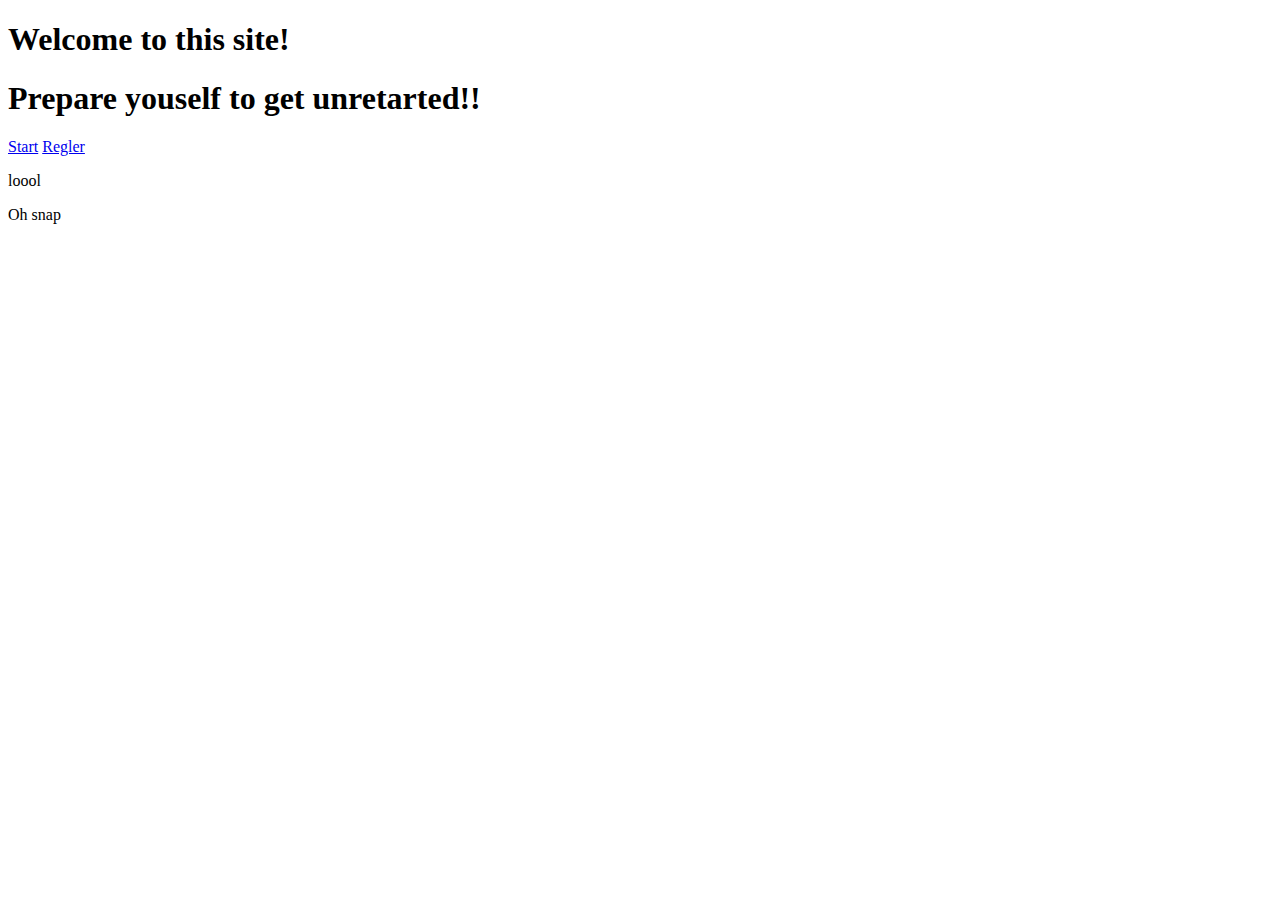
<file: index.html>
<!doctype html>
<html lang="en">
  <head>
    <!-- Required meta tags -->
    <meta charset="utf-8">
    <meta name="viewport" content="width=device-width, initial-scale=1">

    <!-- Bootstrap CSS -->
    <link href="https://cdn.jsdelivr.net/npm/bootstrap@5.0.0-beta2/dist/css/bootstrap.min.css" rel="stylesheet" integrity="sha384-BmbxuPwQa2lc/FVzBcNJ7UAyJxM6wuqIj61tLrc4wSX0szH/Ev+nYRRuWlolflfl" crossorigin="anonymous">

    <title>Home - Chess AI</title>
  </head>
  <body class="bg-dark">
    <div class="container">

      <div class="row">
        <div class="col">
          <h1 class="text-white">Welcome to this site!</h1>
          <h1 class="text-white">Prepare youself to get unretarted!!</h1>
        </div>
      </div>

      <div class="row">
        <div class="col">
          <a class="btn btn-primary" role="button" href="./gameSetup.html">Start</a>
          <a class="btn btn-primary" role="button" href="./regler.html">Regler</a>
        </div>
      </div>

      <div class="row">
        <div class="col-6">
          <p class="text-white">loool</p>
        </div>
        <div class="col-6">
          <p class="text-white">Oh snap</p>
        </div>
      </div>

    </div>

    <!-- Bootstrap JavaScript -->
    <script src="https://cdn.jsdelivr.net/npm/bootstrap@5.0.0-beta2/dist/js/bootstrap.bundle.min.js" integrity="sha384-b5kHyXgcpbZJO/tY9Ul7kGkf1S0CWuKcCD38l8YkeH8z8QjE0GmW1gYU5S9FOnJ0" crossorigin="anonymous"></script>
  </body>
</html>
</file>
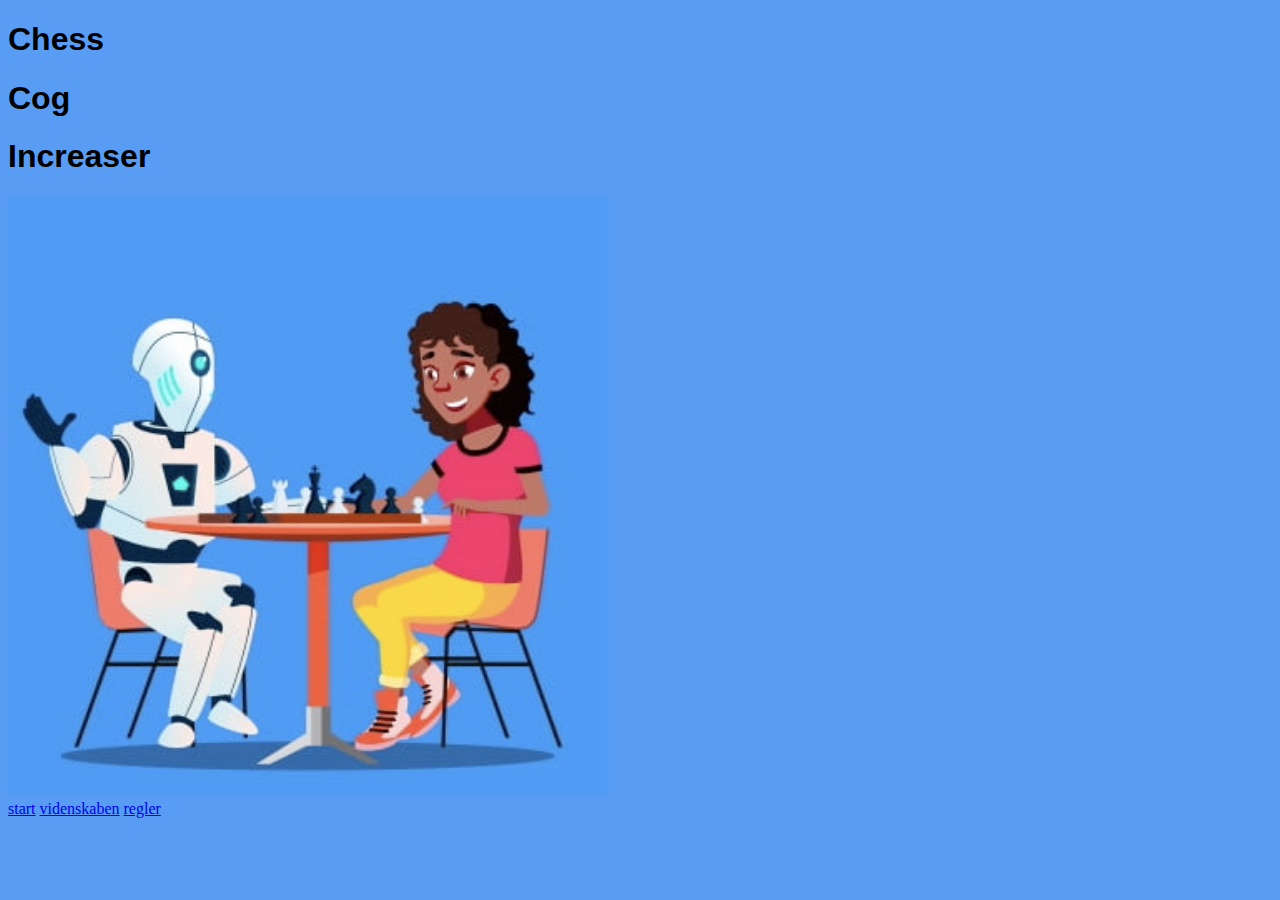
<file: pages/index.html>
<!doctype html>
<html lang="en">
  <head>
    <!-- Required meta tags -->
    <meta charset="utf-8">
    <meta name="viewport" content="width=device-width, initial-scale=1">

    <!-- Bootstrap CSS -->
    <link href="https://cdn.jsdelivr.net/npm/bootstrap@5.0.0-beta2/dist/css/bootstrap.min.css" rel="stylesheet" integrity="sha384-BmbxuPwQa2lc/FVzBcNJ7UAyJxM6wuqIj61tLrc4wSX0szH/Ev+nYRRuWlolflfl" crossorigin="anonymous">

    <!-- Our own custom made css -->
    <link href="../css/main.css" rel="stylesheet">
    <title>Home - Chess AI</title>
  </head>
  <body class="index-bg">
    <div class="container">
      <div class="row mt-5">
        <div class="col">
          <h1 class="title fst-italic text-danger d-inline">Chess</h1>
          <h1 class="title fst-italic text-primary d-inline">Cog</h1>
          <h1 class="title fst-italic text-white d-inline">Increaser</h1>
        </div>
      </div>
      <div class="row mt-5">
        <div class="col-6">
          <img src="../images/presentation-img.png" alt="a women playing chess against a robot">
        </div>
        <div class="col-12 col-md-2 align-self-center offset-md-3">
          <div class="d-grid gap-2">
            <a class="px-5 fs-4 text-decoration-none badge rounded-pill bg-white text-uppercase text-dark" role="button" href="./game_setup.html">start</a>
            <a class="px-5 fs-4 text-decoration-none badge rounded-pill bg-primary text-uppercase" role="button" href="./videnskaben.html">videnskaben</a>
            <a class="px-5 fs-4 text-decoration-none badge rounded-pill bg-danger text-uppercase" role="button" href="https://www.chess.com/da/skak-regler" target="_blank">regler</a>          
          </div>
        </div>
      </div>
    </div>
    <!-- Bootstrap JavaScript -->
    <script src="https://cdn.jsdelivr.net/npm/bootstrap@5.0.0-beta2/dist/js/bootstrap.bundle.min.js" integrity="sha384-b5kHyXgcpbZJO/tY9Ul7kGkf1S0CWuKcCD38l8YkeH8z8QjE0GmW1gYU5S9FOnJ0" crossorigin="anonymous"></script>
  </body>
</html>
</file>
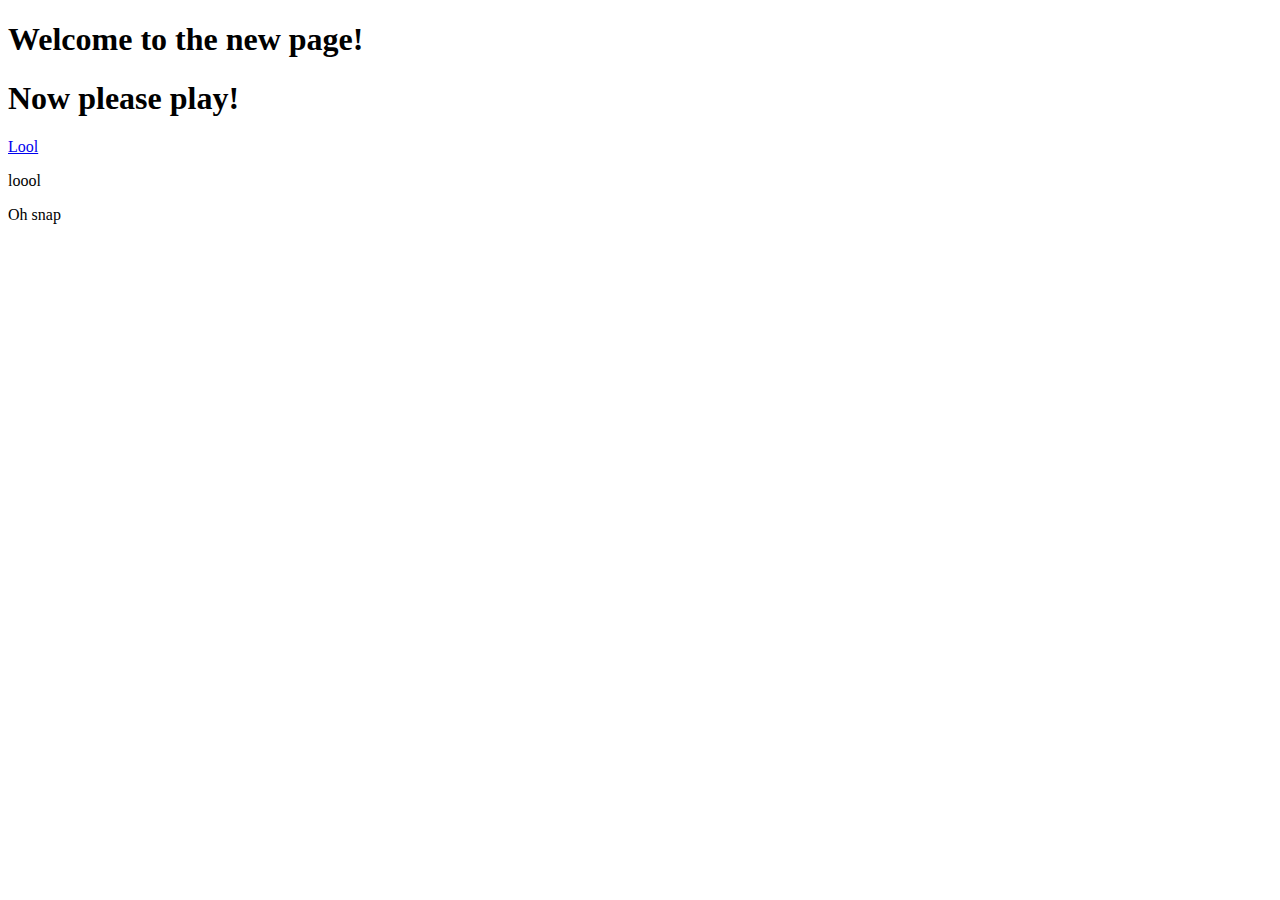
<file: game_setup.html>
<!doctype html>
<html lang="en">
  <head>
    <!-- Required meta tags -->
    <meta charset="utf-8">
    <meta name="viewport" content="width=device-width, initial-scale=1">

    <!-- Bootstrap CSS -->
    <link href="https://cdn.jsdelivr.net/npm/bootstrap@5.0.0-beta2/dist/css/bootstrap.min.css" rel="stylesheet" integrity="sha384-BmbxuPwQa2lc/FVzBcNJ7UAyJxM6wuqIj61tLrc4wSX0szH/Ev+nYRRuWlolflfl" crossorigin="anonymous">

    <title>Game - Chess AI</title>
  </head>
  <body class="bg-dark">
    <div class="container">

      <div class="row">
        <div class="col">
          <h1 class="text-white">Welcome to the new page!</h1>
          <h1 class="text-white">Now please play!</h1>
        </div>
      </div>

      <div class="row">
        <div class="col">
          <a class="btn btn-secondary" role="button" href="#">Lool</a>
        </div>
      </div>

      <div class="row">
        <div class="col-6">
          <p class="text-white">loool</p>
        </div>
        <div class="col-6">
          <p class="text-white">Oh snap</p>
        </div>
      </div>

    </div>

    <!-- Bootstrap JavaScript -->
    <script src="https://cdn.jsdelivr.net/npm/bootstrap@5.0.0-beta2/dist/js/bootstrap.bundle.min.js" integrity="sha384-b5kHyXgcpbZJO/tY9Ul7kGkf1S0CWuKcCD38l8YkeH8z8QjE0GmW1gYU5S9FOnJ0" crossorigin="anonymous"></script>
  </body>
</html>
</file>
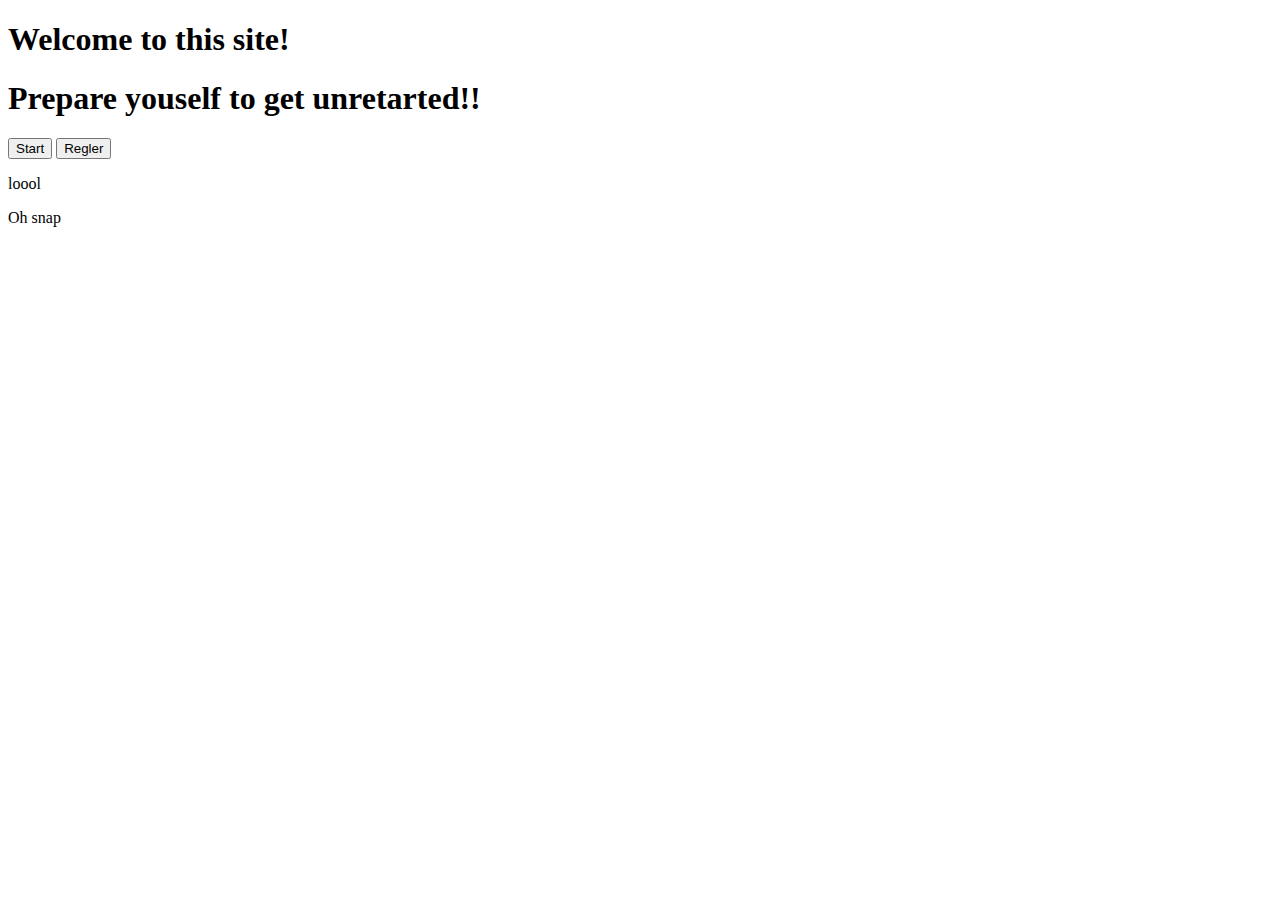
<file: homepage.html>
<!doctype html>
<html lang="en">
  <head>
    <!-- Required meta tags -->
    <meta charset="utf-8">
    <meta name="viewport" content="width=device-width, initial-scale=1">

    <!-- Bootstrap CSS -->
    <link href="https://cdn.jsdelivr.net/npm/bootstrap@5.0.0-beta2/dist/css/bootstrap.min.css" rel="stylesheet" integrity="sha384-BmbxuPwQa2lc/FVzBcNJ7UAyJxM6wuqIj61tLrc4wSX0szH/Ev+nYRRuWlolflfl" crossorigin="anonymous">

    <title>Chess AI</title>
  </head>
  <body class="bg-dark">
    <div class="container">
      <div class="row">
        <div class="col">
          <h1 class="text-white">Welcome to this site!</h1>
          <h1 class="text-white">Prepare youself to get unretarted!!</h1>
          <button type="button">Start</button>
          <button type="button">Regler</button>
        </div>
      </div>
      <div class="row">
        <div class="col-6">
          <p class="text-white">loool</p>
        </div>
        <div class="col-6">
          <p class="text-white">Oh snap</p>
        </div>
      </div>
    </div>

    <!-- Bootstrap JavaScript -->
    <script src="https://cdn.jsdelivr.net/npm/bootstrap@5.0.0-beta2/dist/js/bootstrap.bundle.min.js" integrity="sha384-b5kHyXgcpbZJO/tY9Ul7kGkf1S0CWuKcCD38l8YkeH8z8QjE0GmW1gYU5S9FOnJ0" crossorigin="anonymous"></script>
  </body>
</html>
</file>
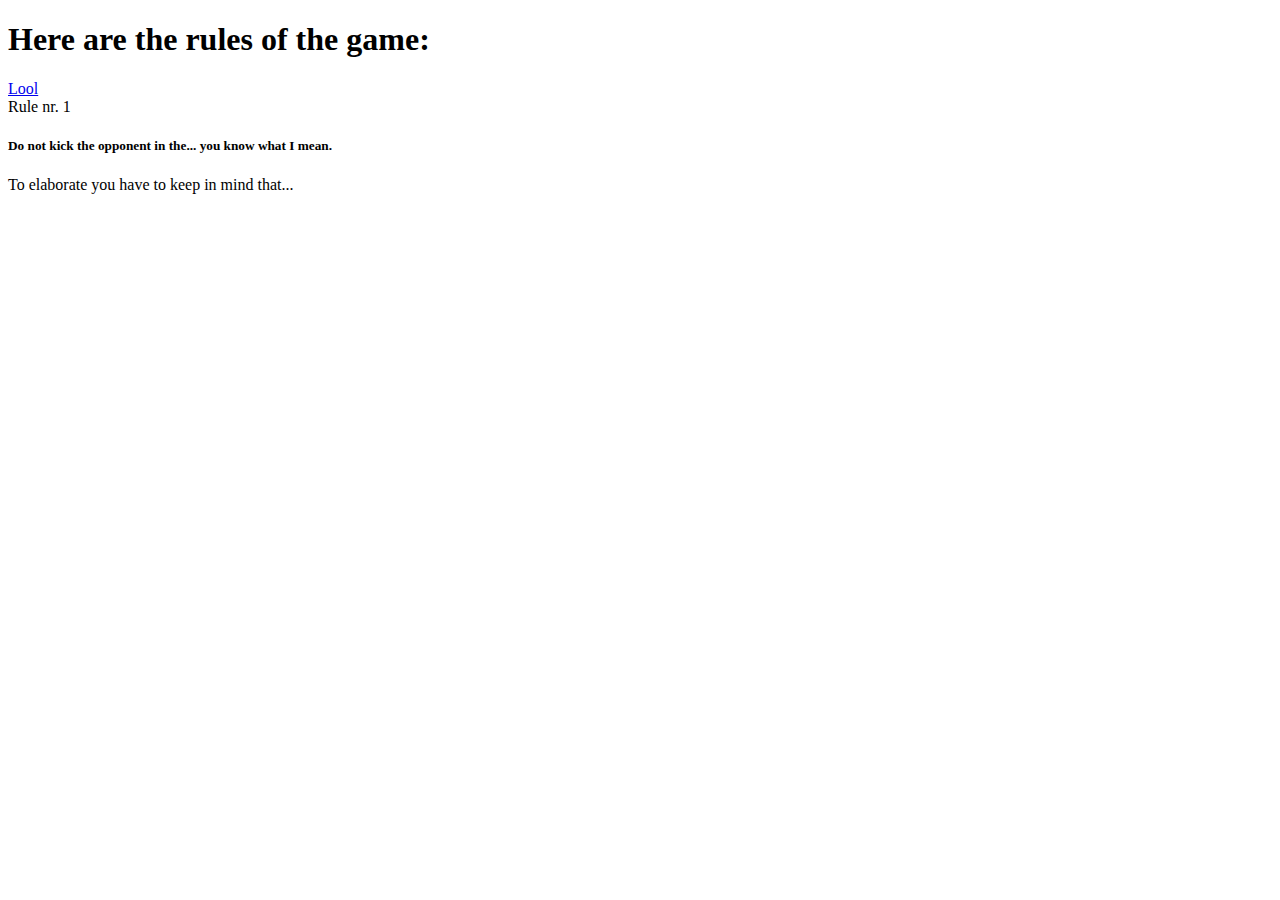
<file: regler.html>
<!doctype html>
<html lang="en">
  <head>
    <!-- Required meta tags -->
    <meta charset="utf-8">
    <meta name="viewport" content="width=device-width, initial-scale=1">

    <!-- Bootstrap CSS -->
    <link href="https://cdn.jsdelivr.net/npm/bootstrap@5.0.0-beta2/dist/css/bootstrap.min.css" rel="stylesheet" integrity="sha384-BmbxuPwQa2lc/FVzBcNJ7UAyJxM6wuqIj61tLrc4wSX0szH/Ev+nYRRuWlolflfl" crossorigin="anonymous">

    <title>Rules - Chess AI</title>
  </head>
  <body class="bg-dark">
    <div class="container">

      <div class="row">
        <div class="col">
          <h1 class="text-white">Here are the rules of the game:</h1>
        </div>
      </div>

      <div class="row mt-3">
        <div class="col">
          <a class="btn btn-secondary" role="button" href="#">Lool</a>
        </div>
      </div>

      <div class="row mt-5">
        <div class="col">
          <div class="card text-white bg-secondary mb-3" style="max-width: 25rem;">
            <div class="card-header">Rule nr. 1</div>
            <div class="card-body">
              <h5 class="card-title">Do not kick the opponent in the... you know what I mean.</h5>
              <p class="card-text">To elaborate you have to keep in mind that...</p>
            </div>
          </div>
        </div>
      </div>

    </div>

    <!-- Bootstrap JavaScript -->
    <script src="https://cdn.jsdelivr.net/npm/bootstrap@5.0.0-beta2/dist/js/bootstrap.bundle.min.js" integrity="sha384-b5kHyXgcpbZJO/tY9Ul7kGkf1S0CWuKcCD38l8YkeH8z8QjE0GmW1gYU5S9FOnJ0" crossorigin="anonymous"></script>
  </body>
</html>
</file>
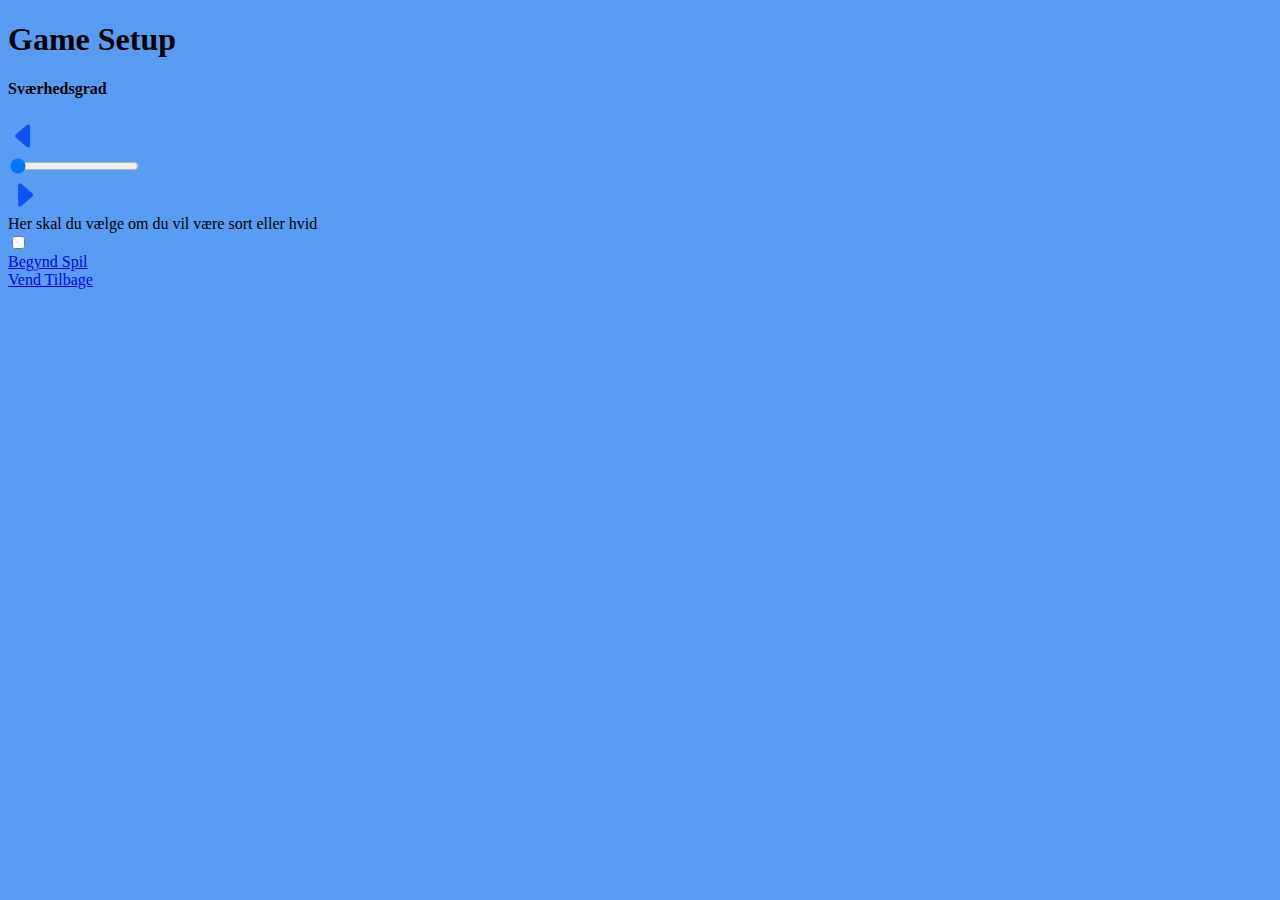
<file: pages/game_setup.html>
<!doctype html>
<html lang="en">
  <head>
    <!-- Required meta tags -->
    <meta charset="utf-8">
    <meta name="viewport" content="width=device-width, initial-scale=1">

    <!-- Bootstrap CSS -->
    <link href="https://cdn.jsdelivr.net/npm/bootstrap@5.0.0-beta2/dist/css/bootstrap.min.css" rel="stylesheet" integrity="sha384-BmbxuPwQa2lc/FVzBcNJ7UAyJxM6wuqIj61tLrc4wSX0szH/Ev+nYRRuWlolflfl" crossorigin="anonymous">
    <!-- Bootstrap Icons -->
    <link rel="stylesheet" href="https://cdn.jsdelivr.net/npm/bootstrap-icons@1.4.0/font/bootstrap-icons.css">
    <!-- Our own custom made css -->
    <link href="../css/main.css" rel="stylesheet">
    <title>Game Setup - Chess AI</title>
  </head>
  <body class="index-bg">
    <div class="container">
      <div class="row my-5">
        <div class="col">
          <h1 class="text-center text-white">Game Setup</h1>
        </div>
      </div>
      <form action="#" method="POST">
        <div class="row justify-content-center">
          <div class="col-8">
            <div class="card difficulty-container shadow-lg px-3">
              <div class="card-body">
                <h4 class="card-title text-center mb-3">Sværhedsgrad</h4>
                <div class="row">
                  <div class="col">
                    <span class="badge rounded-pill p-4" id="difficulty-form-badge">
                      <div class="row justify-content-between">
                        <div class="col-1">
                          <i id="left-arrow" class="proper-icon-size bi bi-caret-left-fill"></i>
                        </div>
                        <div class="col-10">
                          <input value="0" id="difficulty" type="range" class="form-range" min="0" max="6">
                        </div>
                        <div class="col-1">
                          <i id="right-arrow" class="proper-icon-size bi bi-caret-right-fill"></i>
                        </div>
                      </div>
                    </span>
                  </div>
                </div>
                <div class="row mt-3 mb-1">
                  <div class="col">
                    <div class="form-check form-switch text-center">
                      <label class="form-check-label" for="black-or-white-switch">
                        Her skal du vælge om du vil være sort eller hvid
                      </label>
                    </div>
                  </div>
                </div>
                <div class="row justify-content-center">
                  <div class="col-1">
                    <div class="form-check form-switch">
                      <input class="form-check-input" type="checkbox" id="black-or-white-switch">
                    </div>
                  </div>
                </div>
              </div>
            </div>
          </div>
        </div>
        <div class="row mt-5">
          <div class="col text-center">
            <!--<button type="submit" class="btn btn-primary btn-lg">Begynd Spil</button>-->
            <a class="btn btn-primary" href="game.html" role="button">Begynd Spil</a>
          </div>
        </div>
        <div class="row mt-3">
          <div class="col text-center">
            <a class="btn btn-primary" href="index.html" role="button">Vend Tilbage</a>
      </form>
    </div>

    <!-- Bootstrap JavaScript -->
    <script src="https://cdn.jsdelivr.net/npm/bootstrap@5.0.0-beta2/dist/js/bootstrap.bundle.min.js" integrity="sha384-b5kHyXgcpbZJO/tY9Ul7kGkf1S0CWuKcCD38l8YkeH8z8QjE0GmW1gYU5S9FOnJ0" crossorigin="anonymous"></script>
    <script>
      // Setup and retrieve the proper html elements
      const difficultyFormEl = document.getElementById("difficulty");
      const difficultyFormBadgeEl = document.getElementById("difficulty-form-badge");

      const leftArrow = document.getElementById("left-arrow");
      const rightArrow = document.getElementById("right-arrow");

      const switchToggle = document.getElementById("black-or-white-switch");

      const upperLimit = 6;


      const setProperBadgeColor = function(rangeVal) {
        const Red = 255 * (rangeVal / upperLimit);
        const Green = 255 - (255 * (rangeVal / upperLimit));
        const Blue = 0;

        difficultyFormBadgeEl.style.background = `rgb(${Red}, ${Green}, ${Blue})`;
      }

      // Setup the colors the first time!
      setProperBadgeColor(0);

      // Here we register an event listener to the range form input tag,
      // to capture the difficulty level the user has specified.
      difficultyFormEl.addEventListener("input", function(event) {
        setProperBadgeColor(event.target.value);
      });

      leftArrow.addEventListener("click", function() {
        difficultyFormEl.value = parseInt(difficultyFormEl.value) - 1;
        setProperBadgeColor(difficultyFormEl.value);
      });

      rightArrow.addEventListener("click", function() {
        difficultyFormEl.value = parseInt(difficultyFormEl.value) + 1;
        setProperBadgeColor(difficultyFormEl.value);
      });

      switchToggle.addEventListener("change", function() {
        if (this.checked) switchToggle.classList.add("checked-switch-background");
        else switchToggle.classList.remove("checked-switch-background");
      });

    </script>
  </body>
</html>
</file>
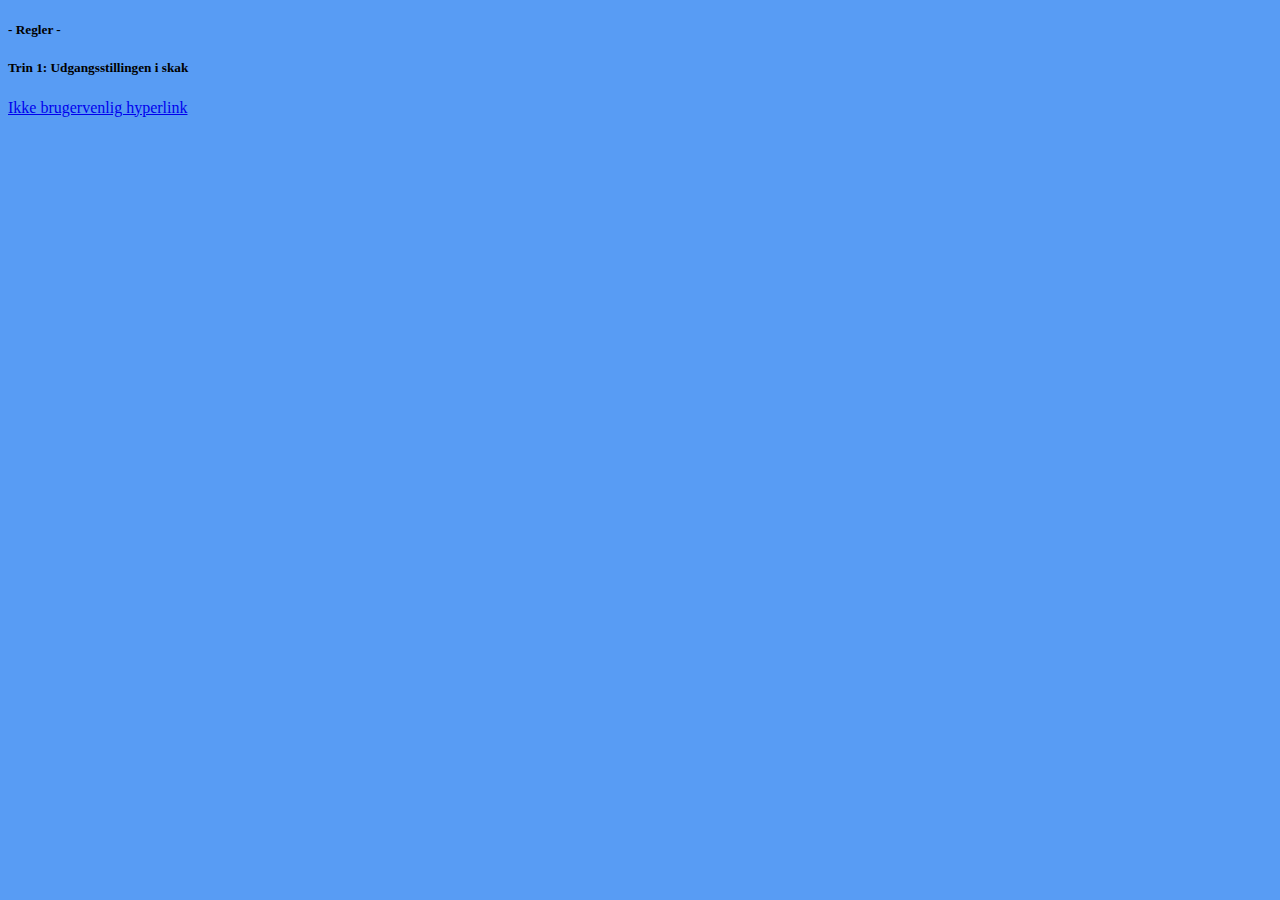
<file: pages/regler.html>
<!doctype html>
<html lang="en">
  <head>
    <!-- Required meta tags -->
    <meta charset="utf-8">
    <meta name="viewport" content="width=device-width, initial-scale=1">

    <!-- Bootstrap CSS -->
    <link href="https://cdn.jsdelivr.net/npm/bootstrap@5.0.0-beta2/dist/css/bootstrap.min.css" rel="stylesheet" integrity="sha384-BmbxuPwQa2lc/FVzBcNJ7UAyJxM6wuqIj61tLrc4wSX0szH/Ev+nYRRuWlolflfl" crossorigin="anonymous">

    <!-- Our own custom made css -->
    <link href="../css/main.css" rel="stylesheet">
    <title>Rules - Chess AI</title>
  </head>
  <body class="index-bg">
    <div class="container">
      <div class="card card-border text-white bg-danger mt-5">
        <div class="card-body mb-4 pt-0 mx-4">
          <h5 class="card-title text-center my-3 text-uppercase">- Regler -</h5>
          <div class="card card-border text-dark">
            <div class="card-body">
              <h5 class="card-title">Trin 1: Udgangsstillingen i skak</h5>
              <a href="https://www.chess.com/da/skak-regler">Ikke brugervenlig hyperlink</a>
            </div>
          </div>
        </div>
      </div>
    </div>
    <!-- Bootstrap JavaScript -->
    <script src="https://cdn.jsdelivr.net/npm/bootstrap@5.0.0-beta2/dist/js/bootstrap.bundle.min.js" integrity="sha384-b5kHyXgcpbZJO/tY9Ul7kGkf1S0CWuKcCD38l8YkeH8z8QjE0GmW1gYU5S9FOnJ0" crossorigin="anonymous"></script>
  </body>
</html>
</file>
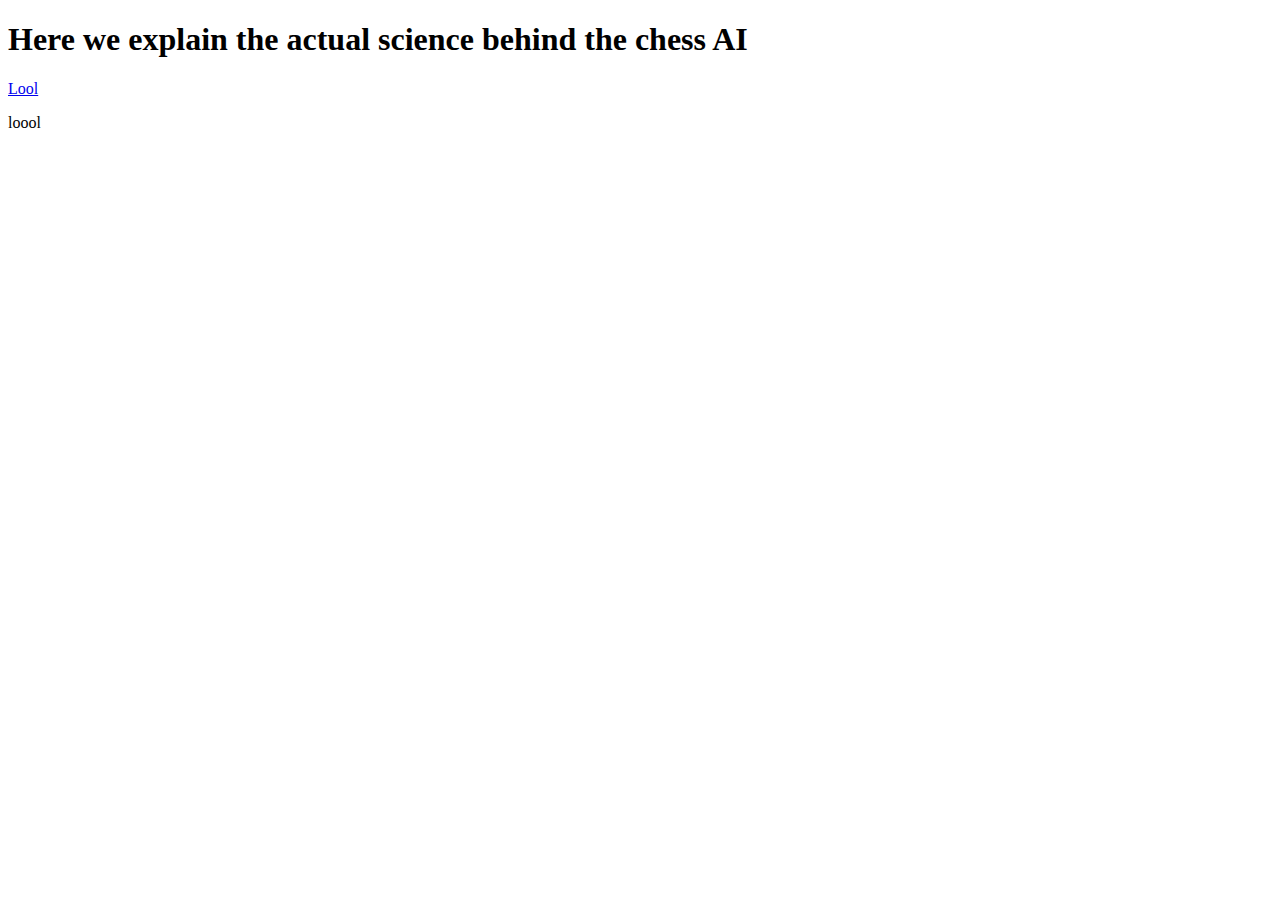
<file: pages/videnskaben.html>
<!doctype html>
<html lang="en">
  <head>
    <!-- Required meta tags -->
    <meta charset="utf-8">
    <meta name="viewport" content="width=device-width, initial-scale=1">

    <!-- Bootstrap CSS -->
    <link href="https://cdn.jsdelivr.net/npm/bootstrap@5.0.0-beta2/dist/css/bootstrap.min.css" rel="stylesheet" integrity="sha384-BmbxuPwQa2lc/FVzBcNJ7UAyJxM6wuqIj61tLrc4wSX0szH/Ev+nYRRuWlolflfl" crossorigin="anonymous">

    <title>Videnskaben - Chess AI</title>
  </head>
  <body class="bg-dark">
    <div class="container">

      <div class="row">
        <div class="col">
          <h1 class="text-white">Here we explain the actual science behind the chess AI</h1>
        </div>
      </div>

      <div class="row mt-3">
        <div class="col">
          <a class="btn btn-secondary" role="button" href="#">Lool</a>
        </div>
      </div>

      <div class="row mt-5">
        <div class="col">
          <p>loool</p>
        </div>
      </div>

    </div>

    <!-- Bootstrap JavaScript -->
    <script src="https://cdn.jsdelivr.net/npm/bootstrap@5.0.0-beta2/dist/js/bootstrap.bundle.min.js" integrity="sha384-b5kHyXgcpbZJO/tY9Ul7kGkf1S0CWuKcCD38l8YkeH8z8QjE0GmW1gYU5S9FOnJ0" crossorigin="anonymous"></script>
  </body>
</html>
</file>
<file: css/main.css>
.index-bg {
  background-color: #589cf4;
}

.title {
  font-family: Helvetica;
}

.difficulty-container {
  border-radius: 2rem;
}

.card-border {
  border-radius: 1.6rem;
}

.proper-icon-size {
  font-size: 2em;
}

#left-arrow, #right-arrow {
  color: #0f51f9
}

.canvas {
  /* The reason why we are adding 16px 2 times to the 800px
   * is because the bootstrap "col" class adds 16px padding horizontally on each side
   */
  max-width: calc(12px + 800px + 12px);
}

canvas {
  /* Looks nicier! */
  border-radius: 1%;
}

#difficulty-form-badge {
  width: 100%;
}

.checked-switch-background {
  background-color: #000000 !important;
  border-color: #000000 !important;
}
</file>
